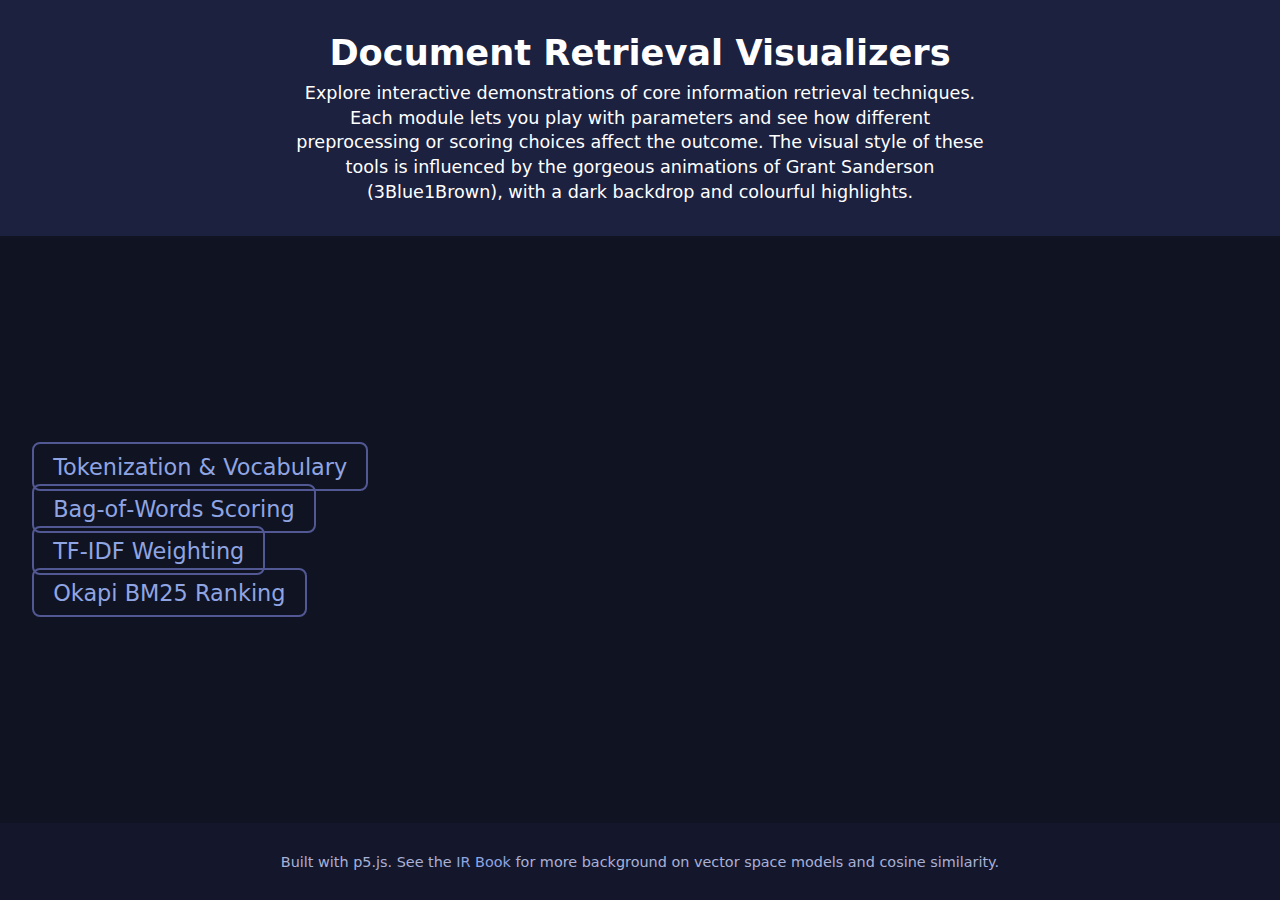
<file: index.html>
<!DOCTYPE html>
<html lang="en">
  <head>
    <meta charset="UTF-8" />
    <meta name="viewport" content="width=device-width, initial-scale=1.0" />
    <title>Document Retrieval Visualizers</title>
    <link rel="stylesheet" href="style.css" />
  </head>
  <body>
    <header>
      <h1>Document Retrieval Visualizers</h1>
      <p>
        Explore interactive demonstrations of core information retrieval
        techniques. Each module lets you play with parameters and see how
        different preprocessing or scoring choices affect the outcome. The
        visual style of these tools is influenced by the gorgeous animations of
        Grant Sanderson (3Blue1Brown), with a dark backdrop and colourful
        highlights.
      </p>
    </header>
    <main>
      <ul class="nav">
        <li><a href="tokenization.html">Tokenization &amp; Vocabulary</a></li>
        <li><a href="bag_of_words.html">Bag‑of‑Words Scoring</a></li>
        <li><a href="tfidf.html">TF‑IDF Weighting</a></li>
        <li><a href="bm25.html">Okapi BM25 Ranking</a></li>
      </ul>
    </main>
    <footer>
      <p>
        Built with p5.js. See the
        <a
          href="https://nlp.stanford.edu/IR-book/html/htmledition/dot-products-1.html"
          >IR Book</a
        >
        for more background on vector space models and cosine similarity.
      </p>
    </footer>
  </body>
</html>
</file>
<file: style.css>
/*
 * Global styles for the improved document retrieval visualizers
 *
 * This stylesheet retains the dark theme inspired by Grant Sanderson’s
 * Manim animations while slightly increasing text size and contrast
 * for better readability.  The palette borrows from Manim’s default
 * colours (blue, green, gold) and introduces subtle hover effects
 * on interactive controls.  Responsive rules ensure the site remains
 * usable on phones and tablets.
 */

body {
  font-family: system-ui, -apple-system, BlinkMacSystemFont, "Segoe UI",
    Roboto, Oxygen, Ubuntu, Cantarell, "Open Sans", "Helvetica Neue", sans-serif;
  margin: 0;
  background: #0f1322;
  color: #e6e6e6;
  display: flex;
  flex-direction: column;
  min-height: 100vh;
}

header {
  background: #1c2140;
  color: #ffffff;
  padding: 2rem 1rem;
  text-align: center;
}

header h1 {
  margin: 0 0 0.5rem 0;
  font-size: 2.2rem;
  font-weight: 600;
}

header p {
  margin: 0;
  font-size: 1.1rem;
  line-height: 1.4;
  max-width: 700px;
  margin-left: auto;
  margin-right: auto;
}

main {
  flex: 1;
  padding: 2rem;
  display: flex;
  justify-content: center;
  /* Stretch children to fill available width so canvases render properly */
  align-items: stretch;
  flex-direction: column;
  gap: 1.5rem;
}

/* Navigation list on the landing page */
.nav {
  list-style: none;
  padding: 0;
  margin: 0;
}

.nav li {
  margin: 1rem 0;
}

.nav a {
  text-decoration: none;
  font-size: 1.4rem;
  color: #8fa5e3;
  border: 2px solid #525893;
  padding: 0.6rem 1.2rem;
  border-radius: 8px;
  transition: background 0.25s, color 0.25s;
}

.nav a:hover {
  background: #525893;
  color: #fff;
}

footer {
  text-align: center;
  padding: 1rem;
  background: #14172c;
  font-size: 0.9rem;
  color: #a9b1d6;
}

footer a {
  color: #8fa5e3;
  text-decoration: none;
}

footer a:hover {
  text-decoration: underline;
}

/* Inputs and buttons share a consistent aesthetic across modules */
textarea,
input[type="range"],
button {
  font-family: inherit;
  box-sizing: border-box;
}

textarea {
  background: #1d2340;
  color: #e6e6e6;
  border: 1px solid #3a3f6b;
  border-radius: 4px;
  padding: 0.5rem;
  resize: vertical;
}

button {
  background: #525893;
  color: white;
  border: none;
  border-radius: 6px;
  padding: 0.5rem 1rem;
  font-size: 1rem;
  cursor: pointer;
  transition: background 0.25s;
}

button:hover {
  background: #6c74b9;
}

input[type="range"]::-webkit-slider-thumb,
input[type="range"]::-moz-range-thumb {
  background: #525893;
}

canvas {
  border: 1px solid #3a3f6b;
}

/* Responsive adjustments for small screens */
@media (max-width: 600px) {
  header h1 {
    font-size: 1.6rem;
  }
  header p {
    font-size: 1rem;
  }
  main {
    padding: 1rem;
  }
  .nav a {
    font-size: 1.2rem;
    padding: 0.5rem 0.8rem;
  }
  canvas {
    width: 100% !important;
    height: auto !important;
  }
}
</file>
